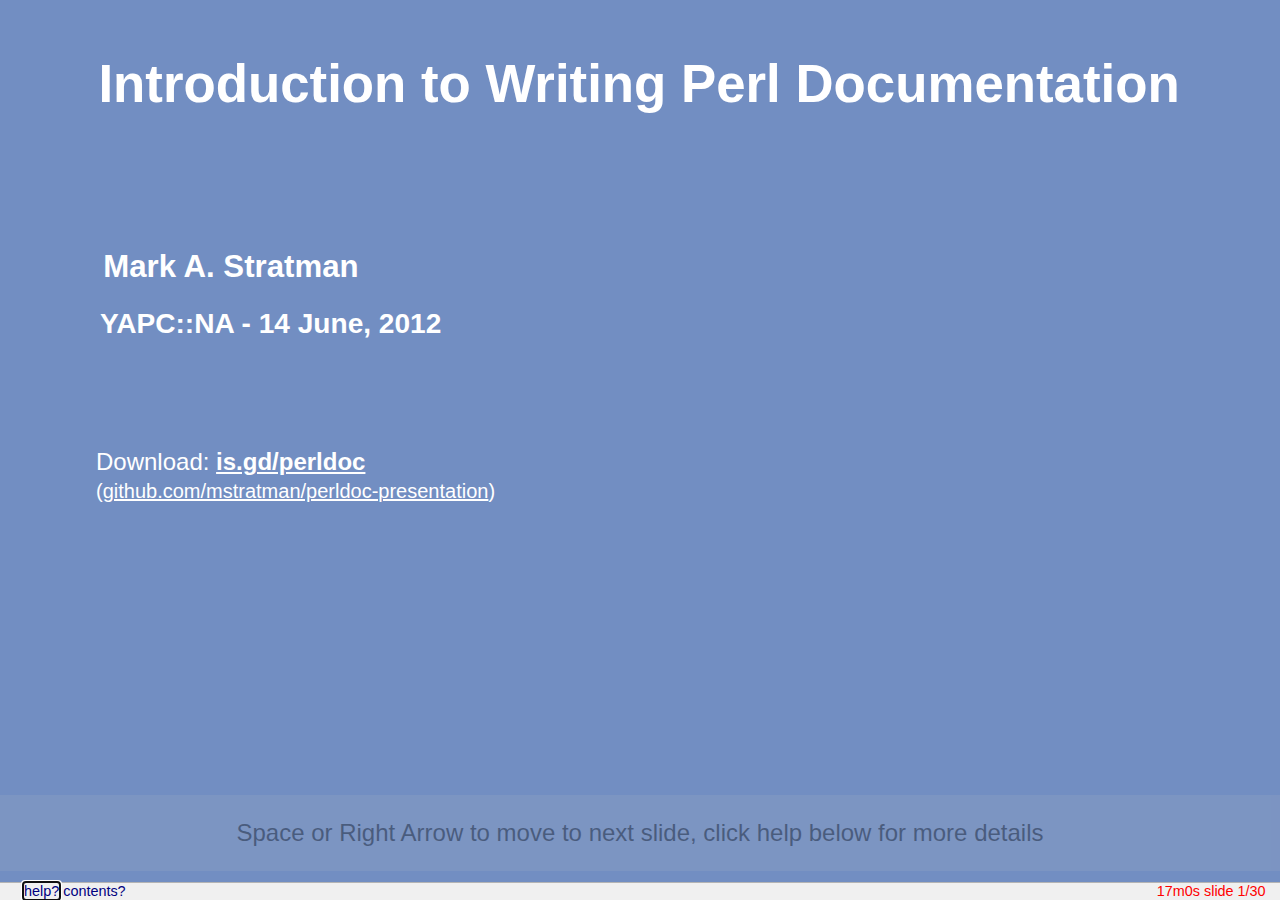
<file: index.html>
<?xml version="1.0" encoding="utf-8"?>
<!DOCTYPE html PUBLIC "-//W3C//DTD XHTML 1.0 Transitional//EN"
    "http://www.w3.org/TR/xhtml1/DTD/xhtml1-transitional.dtd">

<html xmlns="http://www.w3.org/1999/xhtml" xml:lang="en" lang="en-US">
<head>
  <meta name="generator" content="HTML Tidy for Linux (vers 25 March 2009), see www.w3.org" />
  <title>Introduction to Writing Perl Documentation</title>
  <meta http-equiv="Content-Type" content="text/html; charset=utf-8" />
  <meta name="duration" content="17" />
  <meta name="font-size-adjustment" content="-1" />
  <link rel="stylesheet" href="styles/slidy.css" type="text/css" />
  <link rel="stylesheet" href="styles/w3c-blue.css" type="text/css" />
  <link rel="stylesheet" href="styles/perldoc.css" type="text/css" />
  <script src="scripts/slidy.js" charset="utf-8" type="text/javascript"></script>
	<script type="text/javascript">
		function externalLinks() {
			if (!document.getElementsByTagName) return;
			var anchors = document.getElementsByTagName("a");
			for (var i=anchors.length-1; i>=0; i--) {
				var anchor = anchors[i];
				if (anchor.href && 
					(anchor.href.substr(0,7) == "http://" || anchor.href.substr(0,8) == "https://"))
				{
					anchor.target = "_blank";
				}
			}
		}
		var old_onload = window.onload;
		window.onload = function() {
			if (typeof(old_onload) == "function") { old_onload(); }
			externalLinks();
		};
	</script>
</head>

<body>

<div class="background"><img alt="" id="head-icon" src="graphics/icon-blue.png" name="head-icon" /></div>

<div class="background slanty"><img src="graphics/w3c-logo-slanted.jpg" alt="slanted W3C logo" /></div>

<div class="slide cover title">
  <!-- hidden style graphics to ensure they are saved with other content -->
  <img class="hidden" src="graphics/bullet.png" alt="" />
  <img class="hidden" src="graphics/fold.gif" alt="" />
  <img class="hidden" src="graphics/unfold.gif" alt="" />
  <img class="hidden" src="graphics/fold-dim.gif" alt="" />
  <img class="hidden" src="graphics/nofold-dim.gif" alt="" />
  <img class="hidden" src="graphics/unfold-dim.gif" alt="" />
  <img class="hidden" src="graphics/bullet-fold.gif" alt="" />
  <img class="hidden" src="graphics/bullet-unfold.gif" alt="" />
  <img class="hidden" src="graphics/bullet-fold-dim.gif" alt="" />
  <img class="hidden" src="graphics/bullet-nofold-dim.gif" alt="" />
  <img class="hidden" src="graphics/bullet-unfold-dim.gif" alt="" />
  <br clear="all" />

  <h1>Introduction to Writing Perl Documentation</h1>
  <h2>Mark A. Stratman</h2>
  <h3>YAPC::NA - 14 June, 2012</h3>
  <br />
  <br />
	<p>
		Download:
		<a class="download" href="http://is.gd/perldoc">is.gd/perldoc</a>
		<br />
		<small>(<a href="https://github.com/mstratman/perldoc-presentation">github.com/mstratman/perldoc-presentation</a>)</small>
	</p>
</div>

<div class="slide">
	<h1>Introduction<span class="sub"> - Types of Documents</span></h1>
	<h3>Perl documents come in various flavors</h3>
	<ul class="larger">
		<li>API docs</li>
		<li>man pages</li>
		<li>Tutorials</li>
		<li>Manuals</li>
		<li>Cookbooks</li>
	</ul>
</div>
<div class="handout">
	<p>
		The core perldocs also have other types of documents, such as FAQs. 
		However, our focus in this presentation is on documents you are likely to write at $work, or for code you post on CPAN.
	</p>
</div>


<div class="slide">
	<h1>Introduction<span class="sub"> - POD</span></h1>
	<h3>Perl documents are written with POD</h3>
	<ul class="larger">
		<li>POD is <em>Plain Old Documentation</em></li>
		<li>POD is a markup language</li>
		<li>POD is simple</li>
		<li>POD is plain text</li>
	</ul>
</div>

<div class="slide">
	<h1>POD</h1>
	<p class="center section_intro">POD - Plain Old Documentation</p>
</div>

<div class="slide">
	<h1>POD<span class="sub"> - Simple Example</span></h1>
	<h3>Simple example</h3>

	<div style="position:relative">
		<div style="float:left">
<pre>=head1 Introduction

POD is too easy.

=head2 Sub-heading

    # Indented paragraphs render as code.
    my $code = "indented";

Formatting codes make it easy to write B&lt;bold&gt;,
I&lt;italic&gt;, C&lt;code snippets&gt;, etc.

Put a blank line between paragraphs, and before
each command.</pre>
		</div>
		<div class="incremental dont_print" style="position:absolute;top:0;right:0;">
			<img class="bordered" src="images/sample1.png" alt="[rendering of the POD]" />
		</div>
		<div style="clear:both"></div>
	</div>
</div>
<div class="handout">
	<p>Commands paragraphs start with <code>=</code> (e.g. <code>=head1</code>)</p>
	<p>Verbatim paragraphs, typically blocks of code, are indented with whitespace.</p>
	<p>Ordinary paragraphs are, as you can guess, ordinary blocks of text.</p>
</div>


<div class="slide">
	<h1>POD<span class="sub"> - Standalone or Embedded</span></h1>
	<h3>Where?</h3>
	<p>
		Write stand-alone <code>.pod</code> files,
		or mix POD with code:
	</p>
<pre>greet<span style='color:#806030;'>(</span><span style='color:#e60000;'>"World"</span><span style='color:#806030;'>)</span>;
<span style='color:#646478; '># To switch from code to POD, begin with a POD command</span>

=item greet $name

This function prints a greeting addressed to C&lt;$name&gt;.

=cut

<span style='color:#646478; '># End your POD with =cut to go back to code</span>
<span style='color:#400000; font-weight:bold; '>sub </span>greet <span style='color:#806030; '>{</span> say <span style='color:#e60000; '>"Hello, "</span><span style='color:#806030; '>,</span> <span style='color:#400000; font-weight:bold; '>shift</span> <span style='color:#806030; '>}</span></pre>
<div class="handout">
    API documents typically have embedded POD. Tutorials or other types of
    manuals are more commonly standalone .pod files.
</div>
</div>


<div class="slide">
	<h1>POD<span class="sub"> - is EASY!</span></h1>
	<h3>Learning POD</h3>
	<p>
		You can <a href="http://juerd.nl/site.plp/perlpodtut">learn the basics of POD in 5 minutes</a>
	</p>

	<p>And get the rest of the POD syntax details in <code>perldoc&nbsp;perlpod</code></p>
	<div style="float:right">
		<a href="http://perldoc.perl.org/perlpod.html"><img class="bordered" src="images/perldoc_perlpod.png" alt="Look at 'perldoc perlpod' for details" /></a>
	</div>
	<div style="clear:both"></div>
</div>
<div class="handout">
	<p>
		<code>perldoc</code> is a command-line utility for viewing
		POD documentation - but there are plenty of other ways to 
		render documents. 
		More on this later.
	</p>
	<p>For the really adventurous: <code>perldoc perlpodspec</code></p>
	<p>Links from slide:</p>
	<ul>
		<li>Learn POD in 5 minutes:	<a href="http://juerd.nl/site.plp/perlpodtut">http://juerd.nl/site.plp/perlpodtut</a></li>
	</ul>
</div>

<div class="slide">
	<h1>Conventions</h1>
	<p class="section_intro center">What's expected in Perl documentation</p>
</div>

<div class="slide">
	<h1>Conventions<span class="sub"> - Use a Starting Template</span></h1>
	<h3>Use a starting template</h3>
	<div style="position:relative">
		<ul class="larger">
			<li>
				<a href="http://metacpan.org/module/Module::Starter">Module::Starter</a>
				<ul>
					<li><code>module-starter --Module=Your::Module --author="Your Name" --email=example@example.com</code></li>
				</ul>
			</li>
			<li>
				<a href="http://metacpan.org/module/Module::Setup">Module::Setup</a>
				<ul>
					<li><code>module-setup Your::Module</code></li>
				</ul>
			</li>
		</ul>

		<div class="incremental dont_print" style="position:absolute;top:0;right:0;">
			<img class="bordered" src="images/your_module_pm.png" alt="[screenshot of Your::Module auto-generated code]" />
		</div>
		<div style="clear:both"></div>
	</div>
</div>
<div class="handout">
	<p>Links from slide:</p>
	<ul>
		<li>Module::Starter - <a href="http://metacpan.org/module/Module::Starter">http://metacpan.org/module/Module::Starter</a></li>
		<li>Module::Setup - <a href="http://metacpan.org/module/Module::Setup">http://metacpan.org/module/Module::Setup</a></li>
		<li>h2xs - You may see or come across this at some point, especially if you're reading older material.  I recommend using Module::Starter or Module::Setup instead, though.</li>
	</ul>
	<p>Side-note: <a href="http://metacpan.org/module/Module::Starter::PBP">Module::Starter::PBP</a> is a Module::Starter plugin that makes it simpler to follow the Damian Conway's guidelines in the "Perl Best Practices" book.</p>
</div>


<div class="slide">
	<h1>Conventions<span class="sub"> - Common Sections</span></h1>
	<h3>Common / recommended sections</h3>
	
	<ul style="float:left" class="smaller">
		<li><strong>NAME</strong></li>
		<li>VERSION</li>
		<li><strong>SYNOPSIS</strong></li>
		<li><strong>DESCRIPTION</strong></li>
		<li>EXPORT</li>
		<li><strong>METHODS</strong> (for OO)</li>
		<li><strong>SUBROUTINES</strong> (for functional)</li>
		<li>INTERFACE</li>
		<li>ATTRIBUTES (for OO)</li>
		<li>DIAGNOSTICS</li>
	</ul>
	<ul style="float:left" class="smaller">
		<li>CONFIGURATION AND ENVIRONMENT</li>
		<li>DEPENDENCIES</li>
		<li>INCOMPATIBILITIES</li>
		<li>BUGS / CAVEATS / BUGS AND LIMITATIONS</li>
		<li><strong>AUTHOR(S)</strong></li>
		<li><strong>CONTRIBUTORS/ACKNOWLEDGEMENTS/CREDITS</strong></li>
		<li><strong>SEE ALSO</strong></li>
		<li><strong>LICENSE AND COPYRIGHT</strong></li>
		<li>DISCLAIMER OF WARRANTY</li>
	</ul>
	<div style="clear:both"></div>
	<p>
		* Note: This is primarily for API documentation
	</p>
</div>
<div class="handout">
	<p>
		These headings are most applicable to API documentation.
		Tutorials, Manuals, Cookbooks and other types of documents might
		have entirely custom headings, and that is perfectly acceptable.
	</p>
	<p>
		This list might seem a little overwhelming, but chances are you 
		won't need or want all of these sections.  The ones in bold
		are a good starting point.
	</p>
	<p>
		When in doubt, simply look at some example modules on CPAN to
		see how other people structure their documents.
	</p>
</div>

<div class="slide">
	<h1>Conventions<span class="sub"> - =head1 NAME</span></h1>
	<h3>=head1 NAME</h3>
	<pre>=head1 NAME

Your::Module - Very short description</pre>
</div>
<div class="handout">
	<p>The paragraph following a NAME heading should be: the name of your module, a dash, then a short description.</p>
</div>


<div class="slide">
	<h1>Conventions<span class="sub"> - =head1 SYNOPSIS</span></h1>
	<h3>=head1 SYNOPSIS</h3>

	<p class="incremental">Assume this is the only thing people will read!</p>
	<p class="incremental">Simple. Usable. Covers 80-100% of your API.</p>
	<pre class="incremental">=head1 SYNOPSIS

    use Config::Any;

    my $cfg = Config::Any-&gt;load_stems({stems =&gt; \@filepath_stems, ... });
    # or
    my $cfg = Config::Any-&gt;load_files({files =&gt; \@filepaths, ... });

    for (@$cfg) {
        my ($filename, $config) = %$_;
        $class-&gt;config($config);
        warn "loaded config from file: $filename";
    }</pre>
</div>
<div class="handout">
	<p>
		The synopsis should be a simple (not burdened with any unrelated
		or busines" logic) piece of code that demonstrates as much of
		your API as possible.
	</p>
	<p>
		In my opinion, the SYNOPSIS section is the most important
		part of any API documentation. It is often the deciding factor
		when people evaluate modules for a solution to a problem.
	</p>
	<p>
		Strive to make the synopsis something
		users can copy and paste into their application to
		solve their problem with minimal changes.
	</p>
	<p>How to handle a big API? See the DateTime module for a good example.  Even bigger? Then you should probably refactor your code first.</p>
</div>

<div class="slide">
	<h1>Conventions<span class="sub"> - =head1 DESCRIPTION</span></h1>
	<h3>=head1 DESCRIPTION</h3>
	<p>Make this section as long as it needs to be.</p>
	<ul class="larger">
		<li>What problems does this code solve?</li>
		<li>Rationale for creating it</li>
		<li>How does it differ from existing solutions?</li>
		<li>Necessary background knowledge</li>
	</ul>
</div>

<div class="slide">
	<h1>Conventions<span class="sub"> - =head1 SEE ALSO</span></h1>
	<h3>=head1 SEE ALSO</h3>
	<pre>
=head1 SEE ALSO

L&lt;Related::Module&gt;, L&lt;http://related.site&gt;, L&lt;perlpod&gt;
	</pre>
</div>
<div class="handout">
	<p>Use the SEE ALSO section to link to related modules, documents, web pages, or other related information.</p>
	<p>
		Note: <code>L&lt; ... &gt;</code> is the formatting code for a link. In this
		case, we're linking to the docs of the Other::Module
	</p>
</div>

<div class="slide">
	<h1>Conventions<span class="sub"> - When in doubt</span></h1>
	<h3>When in doubt...</h3>
	<p>Look at other documentation on CPAN</p>
	<p>Follow your instinct</p>
</div>

<div class="slide">
	<h1>Common Types of Documents<span class="sub"> - API</span></h1>
	<h3>API</h3>
	<div style="float:left">
		<ul class="incremental larger">
			<li>Most common</li>
			<li>Usually necessary</li>
			<li>But not always sufficient</li>
		</ul>
	</div>
	<div style="float:left">
		<img class="bordered" src="images/toc-api.png" alt="[rendering of an API doc]" />
	</div>
	<div style="clear:both"></div>
</div>

<div class="slide">
	<h1>Common Types of Documents</h1>
	<p class="section_intro center">One document isn't always enough</p>
</div>

<div class="slide">
	<h1>Common Types of Documents<span class="sub"> - Tutorial</span></h1>
	<h3>Tutorial</h3>
	<div style="float:left">
		<ul>
			<li>
				<code>Your::Module::Tutorial</code>
				<br />
				or <code>Your::Module::Manual::Tutorial</code>
			</li>
			<li><em>Underused!</em></li>
		</ul>
	</div>
	<div style="float:left">
		<img class="bordered" src="images/toc-tutorial.png" alt="[rendering of a tutorial table of contents]" />
	</div>
	<div style="clear:both"></div>
</div>
<div class="handout">
	<p>
		Tutorials simply walk the reader through the use of your code
		step-by-step.
	</p>
	<p>
		Often it will start with a simple stand-alone example, then continually
		build upon it.
	</p>
	<p>
		They do not need to cover every aspect of your module though.
	</p>
	<p>Seriously, don't be afraid to write a tutorial.</p>
	<p>Your module/framework/etc doesn't need to be exceptionally complex to warrant a tutorial.</p>
</div>


<div class="slide">
	<h1>Common Types of Documents<span class="sub"> - Cookbook</span></h1>
	<h3>Cookbook</h3>
	<div style="float:left">
		<ul>
			<li>
				<code>Your::Module::Cookbook</code>
				<br />
				or <code>Your::Module::Manual::Cookbook</code>
			</li>
			<li>
				Most useful with complex
				<br />
				modules or frameworks.
			</li>
		</ul>
	</div>
	<div style="float:left">
		<img class="bordered" src="images/toc-cookbook.png" alt="[rendering of a cookbook]" />
	</div>
	<div style="clear:both"></div>
</div>
<div class="handout">
	<p>
		Cookbooks provide usable (copy-paste'able) solutions to a list of
		problems.
	</p>
</div>


<div class="slide">
	<h1>Common Types of Documents<span class="sub"> - Manual</span></h1>
	<h3>Manual</h3>
	<ul>
		<li>Starting point for readers</li>
		<li>Can...
			<ul>
				<li>List the API docs/tutorial pages/cookbooks/FAQs/etc</li>
				<li>Or better yet - tie them together</li>
				<li>Fill in any gaps left by your other documents</li>
				<li>Whatever you need it to be...</li>
			</ul>
            <ul>
                <li>
                    <code>Your::Module::Manual</code>
                    <ul>
                        <li><code>Your::Module::Manual::Tutorial</code></li>
                        <li><code>Your::Module::Manual::Cookbook</code></li>
                        <li><code>Your::Module::Manual::FAQ</code></li>
                        <li><code>Your::Module::Manual::Whatever</code></li>
                    </ul>
                </li>
            </ul>
		</li>
	</ul>
</div>
<div class="handout">
	<p>Make the manual whatever you need it to be.</p>
	<p>Here are some examples:</p>
	<ul>
		<li><a href="http://metacpan.org/module/Moose::Manual">Moose::Manual</a></li>
		<li><a href="http://metacpan.org/module/Catalyst::Manual">Catalyst::Manual</a></li>
		<li><a href="http://metacpan.org/module/HTML::FormHandler::Manual">HTML::FormHandler::Manual</a></li>
		<li><a href="http://metacpan.org/module/YAML::Manual">YAML::Manual</a></li>
	</ul>
</div>

<div class="slide">
	<h1>Rendering</h1>
	<p class="section_intro center">Turning POD into another format</p>
</div>

<div class="slide">
	<h1>Rendering<span class="sub"> - Many Formats</span></h1>
	<h3>Many Formats</h3>
	<ul>
		<li>
			<strong><a href="http://metacpan.org/release/Pod-Simple">Pod-Simple</a></strong>
			- actively developed, with several output options:
			<ul>
				<li><a href="http://metacpan.org/module/Pod::Simple::XHTML">Pod::Simple::XHTML</a></li>
				<li><a href="http://metacpan.org/module/Pod::Simple::HTMLBatch">Pod::Simple::HTMLBatch</a></li>
				<li><a href="http://metacpan.org/module/Pod::Simple::HTML">Pod::Simple::HTML</a></li>
				<li><a href="http://metacpan.org/module/Pod::Simple::Text">Pod::Simple::Text</a></li>
				<li><a href="http://metacpan.org/module/Pod::Simple::XMLOutStream">Pod::Simple::XMLOutStream</a></li>
				<li><a href="http://metacpan.org/module/Pod::Simple::RTF">Pod::Simple::RTF</a></li>
			</ul>
		</li>
		<li><a href="http://metacpan.org/release/pod2pdf">pod2pdf</a></li>
		<li><a href="http://metacpan.org/module/pod2latex">pod2latex</a></li>
		<li><a href="http://metacpan.org/release/podlators">pod2text</a></li>
		<li><a href="http://metacpan.org/release/podlators">pod2man</a></li>
		<li><a href="http://metacpan.org/module/pod2html">pod2html</a></li>
	</ul>
</div>
<div class="handout">
	<p>There is even a module (Pod::S5) for converting POD to a slideshow which, perhaps disappointingly, was not used for this presentation.</p>
	<p>Links from slide:</p>
	<ul>
		<li>Pod-Simple: <a href="http://metacpan.org/release/Pod-Simple">http://metacpan.org/release/Pod-Simple</a></li>
		<li>pod2pdf: <a href="http://metacpan.org/release/pod2pdf">http://metacpan.org/release/pod2pdf</a></li>
		<li>pod2latex: <a href="http://metacpan.org/module/pod2latex">http://metacpan.org/module/pod2latex</a></li>
		<li>pod2text and pod2man: <a href="http://metacpan.org/release/podlators">http://metacpan.org/release/podlators</a></li>
		<li>pod2html: <a href="http://metacpan.org/module/pod2html">http://metacpan.org/module/pod2html</a></li>
	</ul>
</div>

<div class="slide">
	<h1>Rendering<span class="sub"> - Conditional Formatting</span></h1>
	<h3>Conditional Formatting</h3>
	<pre>
=begin html

&lt;img src="http://www.jakehird.com/wp-content/uploads/2011/04/lolcat-server.jpg" /&gt;

=end html

=begin text

  /\_/\
 ( o.o ) im in ur serverz making thingz better!!!
  &gt; ^ &lt;

=end text</pre>
</div>
<div class="handout">
	<p>
		A more realistic example of this could be a diagram, with
		a link to a rendered image for HTML, and an ascii diagram
		for other formats.
	</p>
</div>


<div class="slide">
	<h1>Rendering<span class="sub"> - Conditional Formatting (pt 2)</span></h1>
	<h3>Conditional Formatting</h3>
	<div style="float:left">
		<strong>perldoc</strong>
		<br />
		<img class="bordered" src="images/qrcode_perldoc.png" alt="[screenshot of HTML::Barcode::QRCode rendered with perldoc]" />
	</div>
	<div style="float:left">
		<strong>html</strong>
		<br />
		<img class="bordered" src="images/qrcode_html.png" alt="[screenshot of HTML::Barcode::QRCode rendered with perldoc]" />
	</div>
	<div style="clear:both"></div>
</div>
<div class="handout">
	<p>
		You don't necessarily have to provide alternatives for every 
		type of rendering.

		This is an example of a non-vital piece of information rendered
		in HTML, but completely omitted from the other formats.
	</p>
</div>


<div class="slide">
	<h1>Encouraging Contributions</h1>
	<p class="section_intro center">Getting others involved</p>
</div>

<div class="slide">
	<h1>Encouraging Contributions<span class="sub"> - Why?</span></h1>
	<h3>Why?</h3>
	<p>
		Author is expert 
		<br />
		&#x2234;
		Author is ideal documenter
	</p>
	<p class="incremental largester">
		Wrong!
	</p>
</div>
<div class="handout">
	<p>
		Now, this isn't to say that the author of some code is NOT the
		ideal person to write the documentation.
		But rather, they are not <em>necessarily</em> the ideal person.
	</p>
	<p>
		If you'd like to try a social experiment to see this falacy in action,
		approach a big name publisher with an idea for a book.
		See if their first concern is for the merit of your idea and your
		writing quality - or the weight of your name ("authority") on
		the subject.
	</p>
</div>

<div class="slide">
	<h1>Encouraging Contributions<span class="sub"> - Why? (pt 2)</span></h1>
	<h3>Why?</h3>

	<ol class="outline">
		<li>
			Author may not necessarily the best person to document
			<ul>
				<li>Too "close" to the code - leaves gaps in explanations without realizing. Unconsciously fills in blanks the reader won't</li>
				<li>Has different background/experiences</li>
				<li>Bad writer</li>
			</ul>
		</li>
		<li>
			Others can accommodate different...
			<ul>
				<li>learning styles</li>
				<li>mental models</li>
				<li>analogies</li>
				<li>background/experiences</li>
				<li>uses for the code</li>
			</ul>
		</li>
	</ol>
</div>
<div class="handout">
	<p><a href="http://www.shadowcat.co.uk/blog/matt-s-trout/love-your-idiots/">http://www.shadowcat.co.uk/blog/matt-s-trout/love-your-idiots/</a> - This blog post might sound a little harsh at first glance, but there are some shining nuggets of wisdom in here.</p>
</div>

<div class="slide">
	<h1>As a module user:</h1>
	<p>If docs are confusing</p>
	<p class="largest">Fix them!</p>
    <p>Don't be intimidated. You don't have to be an "expert". Submit a patch.</p>
</div>

<div class="slide">
	<h1>As a module author:</h1>
    <h3>Encourage Contributions</h3>
	<p class="largest">Make it easy!</p>
	<p>e.g. github</p>
</div>


<div class="slide">
	<h1>The End</h1>
    <h3 class="center">Questions?</h3>

    <hr />

    <h3>Resources</h3>
    <p>
        Download this:
        <a class="download" href="http://is.gd/perldoc">is.gd/perldoc</a>
        <small>(<a href="https://github.com/mstratman/perldoc-presentation">github.com/mstratman/perldoc-presentation</a>)</small>
        or via YAPC::NA schedule
    </p>

	<ul>
		<li>
			<code>perldoc perlpod</code> or
			<a href="http://perldoc.perl.org/perlpod.html">http://perldoc.perl.org/perlpod.html</a>
		</li>
		<li>
			For the really adventurous: <code>perldoc perlpodspec</code> or
			<a href="http://perldoc.perl.org/perlpodspec.html">http://perldoc.perl.org/perlpodspec.html</a>
		</li>
		<li>Learn POD in 5 minutes:	<a href="http://juerd.nl/site.plp/perlpodtut">http://juerd.nl/site.plp/perlpodtut</a></li>
	</ul>
</div>


</body>
</html>
</file>
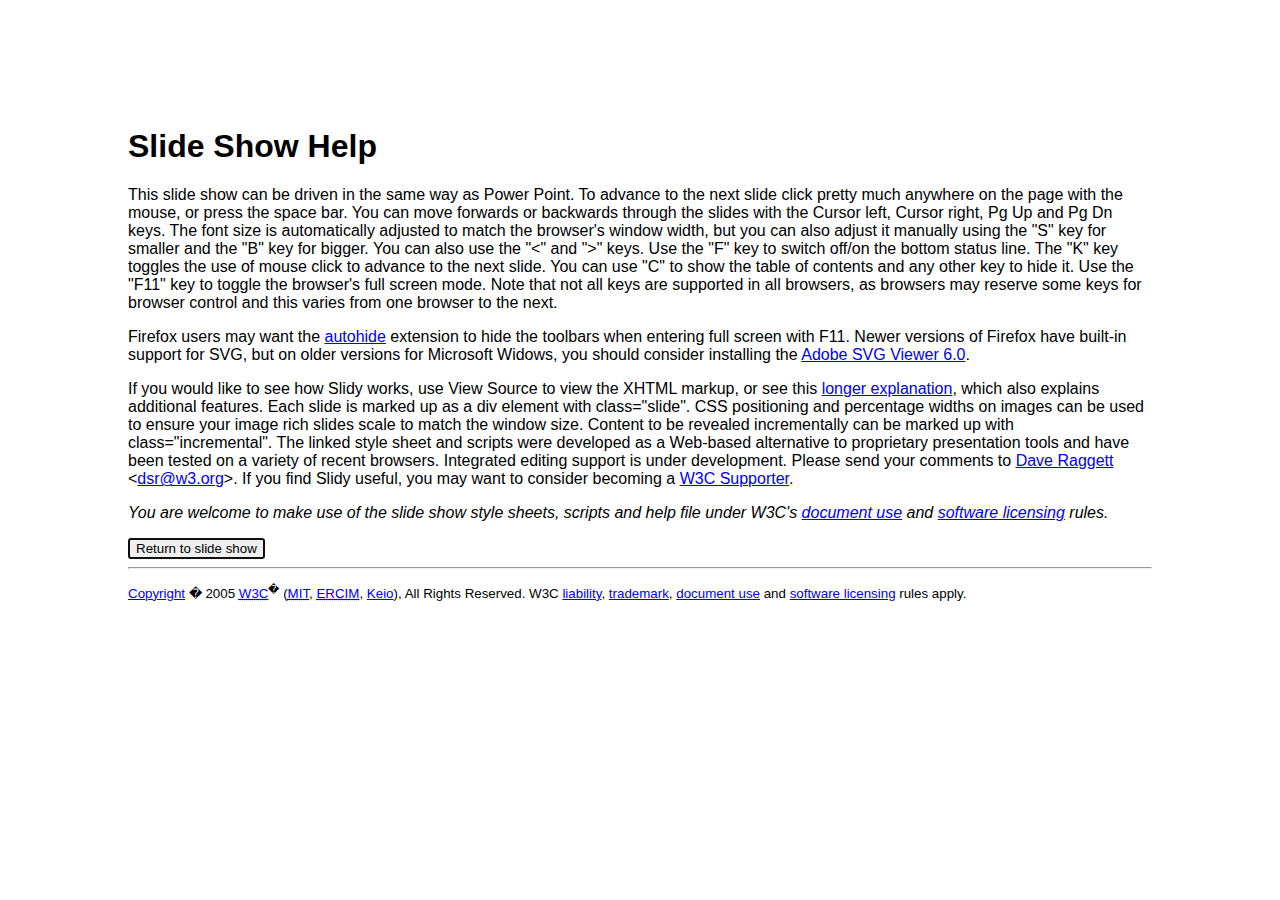
<file: help/help.html>
<!DOCTYPE HTML PUBLIC "-//W3C//DTD HTML 4.01 Transitional//EN">
<html xmlns="http://www.w3.org/1999/xhtml" xml:lang="en" lang="en"><head>
  
  <title>Slide Show Help</title><style type="text/css">
     body {
        font-family: sans-serif;
        margin: 10%;
     }
     .copyright { font-size: smaller }
  </style>
  <script type="text/javascript">
    window.onload = load;
    function load()
    {
      var back = document.getElementById("back");
      back.focus();
    }
  </script>
</head>
<body>
<h1>Slide Show Help</h1>

<p>This slide show can be driven in the same way as Power Point. 
To advance to the next slide click pretty much anywhere on the 
page with the mouse, or press the space bar. You can move forwards 
or backwards through the slides with the Cursor left, Cursor 
right, Pg Up and Pg Dn keys. The font size is automatically 
adjusted to match the browser's window width, but you can also 
adjust it manually using the "S" key for smaller and the "B" key 
for bigger. You can also use the "&lt;" and "&gt;" keys. Use the 
"F" key to switch off/on the bottom status line. The "K" key 
toggles the use of mouse click to advance to the next slide. You 
can use "C" to show the table of contents and any other key to 
hide it. Use the "F11" key to toggle the browser's full screen 
mode. Note that not all keys are supported in all browsers, as 
browsers may reserve some keys for browser control and this varies 
from one browser to the next.</p> 

<p>Firefox users may want the <a
href="http://www.krickelkrackel.de/autohide/">autohide</a>
extension to hide the toolbars when entering full screen with F11.
Newer versions of Firefox have built-in support for SVG, but on older
versions for Microsoft Widows, you should consider installing the <a
href="http://plugindoc.mozdev.org/windows.html">Adobe SVG Viewer
6.0</a>.</p>

<p>If you would like to see how Slidy works, use View Source to view
the XHTML markup, or see this <a
href="http://www.w3.org/Talks/Tools/Slidy/">longer explanation</a>,
which also explains additional features. Each slide is marked up as
a div element with class="slide". CSS positioning and percentage
widths on images can be used to ensure your image rich slides scale
to match the window size. Content to be revealed incrementally can
be marked up with class="incremental". The linked style sheet and
scripts were developed as a Web-based alternative to proprietary
presentation tools and have been tested on a variety of recent
browsers. Integrated editing support is under development. Please
send your comments to <a href="http://www.w3.org/People/Raggett/">Dave
Raggett</a> &lt;<a href="mailto:dsr@w3.org">dsr@w3.org</a>&gt;.
If you find Slidy useful, you may want to consider becoming a
<a href="http://www.w3.org/Consortium/sup">W3C Supporter</a>.</p>

<p><em>You are welcome to make use of the slide show style sheets,
scripts and help file under W3C's <a href="http://www.w3.org/Consortium/Legal/copyright-documents">document use</a>
and <a href="http://www.w3.org/Consortium/Legal/copyright-software">software
licensing</a> rules.</em></p>

<button id="back" onclick="history.go(-1)">Return to slide show</button>

<hr>

<p class="copyright"><a rel="Copyright" href="http://www.w3.org/Consortium/Legal/ipr-notice#Copyright">Copyright</a> � 2005
<a href="/" shape="rect"><acronym title="World Wide Web Consortium">W3C</acronym></a><sup>�</sup> (<a href="http://www.csail.mit.edu/"><acronym title="Massachusetts Institute of Technology">MIT</acronym></a>,
<a href="http://www.ercim.org/"><acronym title="European Research Consortium for Informatics and Mathematics">ERCIM</acronym></a>,
<a href="http://www.keio.ac.jp/">Keio</a>), All Rights Reserved. W3C
<a href="http://www.w3.org/Consortium/Legal/ipr-notice#Legal_Disclaimer">liability</a>,
<a href="http://www.w3.org/Consortium/Legal/ipr-notice#W3C_Trademarks">trademark</a>,
<a rel="Copyright" href="http://www.w3.org/Consortium/Legal/copyright-documents">document use</a> and <a rel="Copyright" href="http://www.w3.org/Consortium/Legal/copyright-software">software
licensing</a> rules apply.</p>
</body></html>
</file>
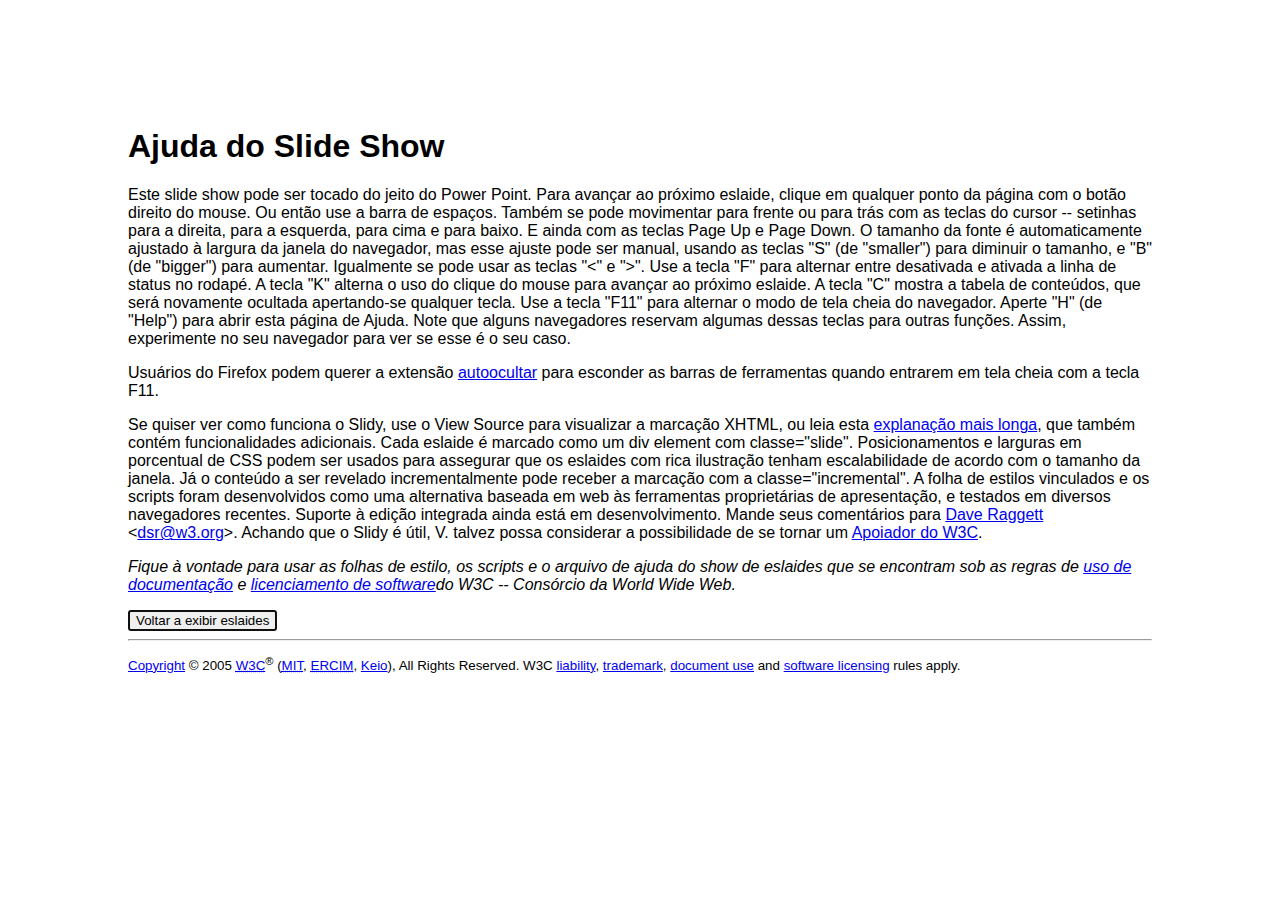
<file: help/help.pt-br.html>
<?xml version="1.0" encoding="utf-8"?>
<!DOCTYPE html PUBLIC "-//W3C//DTD XHTML 1.0 Transitional//EN"
    "http://www.w3.org/TR/xhtml1/DTD/xhtml1-transitional.dtd">
<html xmlns="http://www.w3.org/1999/xhtml" xml:lang="en" lang="en-US">
<head>
  <title>Slide Show Help</title><style type="text/css">
     body {
        font-family: sans-serif;
        margin: 10%;
     }
     .copyright { font-size: smaller }
  </style>
  <script type="text/javascript">
    window.onload = load;
    function load()
    {
      var back = document.getElementById("back");
      back.focus();
    }
  </script>
</head>
<body>
<h1>Ajuda do Slide Show</h1>

<p>Este slide show pode ser tocado do jeito do Power Point.
Para avançar ao próximo eslaide, clique em qualquer ponto
da página com o botão direito do mouse. Ou então use a
barra de espaços. Também se pode movimentar para frente ou
para trás com as teclas do cursor -- setinhas para a
direita, para a esquerda, para cima e para baixo. E ainda
com as teclas Page Up e Page Down. O tamanho da fonte é
automaticamente ajustado à largura da janela do navegador,
mas esse ajuste pode ser manual, usando as teclas "S"
(de "smaller") para diminuir o tamanho, e "B" (de "bigger")
para aumentar. Igualmente se pode usar as teclas "&lt;" e
"&gt;". Use
a tecla "F" para alternar entre desativada e ativada a
linha de status no rodapé. A tecla "K" alterna o uso do
clique do mouse para avançar ao próximo eslaide. A tecla
"C" mostra a tabela de conteúdos, que será novamente
ocultada apertando-se qualquer tecla. Use a tecla "F11"
para alternar o modo de tela cheia do navegador. Aperte
"H" (de "Help") para abrir esta página de Ajuda. Note que
alguns navegadores reservam algumas dessas teclas para
outras funções. Assim, experimente no seu navegador para
ver se esse é o seu caso.</p>

<p>Usuários do Firefox podem querer a extensão <a
href="http://extensionroom.mozdev.org/more-info/autohide">autoocultar</a>
para esconder as barras de ferramentas quando entrarem em tela cheia
com a tecla F11.</p>

<p>Se quiser ver como funciona o Slidy, use o View Source para
visualizar a marcação XHTML, ou leia esta <a
href="http://www.w3.org/Talks/Tools/Slidy/">explanação mais longa</a>,
que também contém funcionalidades adicionais. Cada eslaide é
marcado como um div element com 
classe="slide". Posicionamentos e larguras em porcentual de CSS
podem ser usados para assegurar que os eslaides com rica
ilustração tenham escalabilidade de acordo com o tamanho da janela.
Já o conteúdo a ser revelado incrementalmente pode receber a
marcação com a classe="incremental". 
A folha de estilos vinculados e os scripts foram desenvolvidos
como uma alternativa baseada em web às ferramentas proprietárias
de apresentação, e testados em diversos navegadores recentes.
Suporte à edição integrada ainda está em desenvolvimento. Mande
seus comentários para <a href="http://www.w3.org/People/Raggett/">Dave
Raggett</a> &lt;<a href="mailto:dsr@w3.org">dsr@w3.org</a>&gt;.
Achando que o Slidy é útil, V. talvez possa considerar a
possibilidade de se tornar um 
<a href="http://www.w3.org/Consortium/sup">Apoiador do W3C</a>.</p>

<p><em>Fique à vontade para usar as folhas de estilo, os scripts
e o arquivo de ajuda do show de eslaides que se encontram sob as
regras de
<a href="http://www.w3.org/Consortium/Legal/copyright-documents">
uso de documentação</a>
e <a href="http://www.w3.org/Consortium/Legal/copyright-software">
licenciamento de software</a>do W3C -- Consórcio da World Wide
Web.</em></p>

<button id="back" onclick="history.go(-1)">Voltar a exibir eslaides</button>

<hr />

<p class="copyright"><a rel="Copyright" href="http://www.w3.org/Consortium/Legal/ipr-notice#Copyright">Copyright</a> &copy; 2005
<a href="/" shape="rect"><acronym title="World Wide Web Consortium">W3C</acronym></a><sup>&reg;</sup> (<a href="http://www.csail.mit.edu/"><acronym title="Massachusetts Institute of Technology">MIT</acronym></a>,
<a href="http://www.ercim.org/"><acronym title="European Research Consortium for Informatics and Mathematics">ERCIM</acronym></a>,
<a href="http://www.keio.ac.jp/">Keio</a>), All Rights Reserved. W3C
<a href="http://www.w3.org/Consortium/Legal/ipr-notice#Legal_Disclaimer">liability</a>,
<a href="http://www.w3.org/Consortium/Legal/ipr-notice#W3C_Trademarks">trademark</a>,
<a rel="Copyright" href="http://www.w3.org/Consortium/Legal/copyright-documents">document use</a> and <a rel="Copyright" href="http://www.w3.org/Consortium/Legal/copyright-software">software
licensing</a> rules apply.</p>
</body>
</html>
</file>
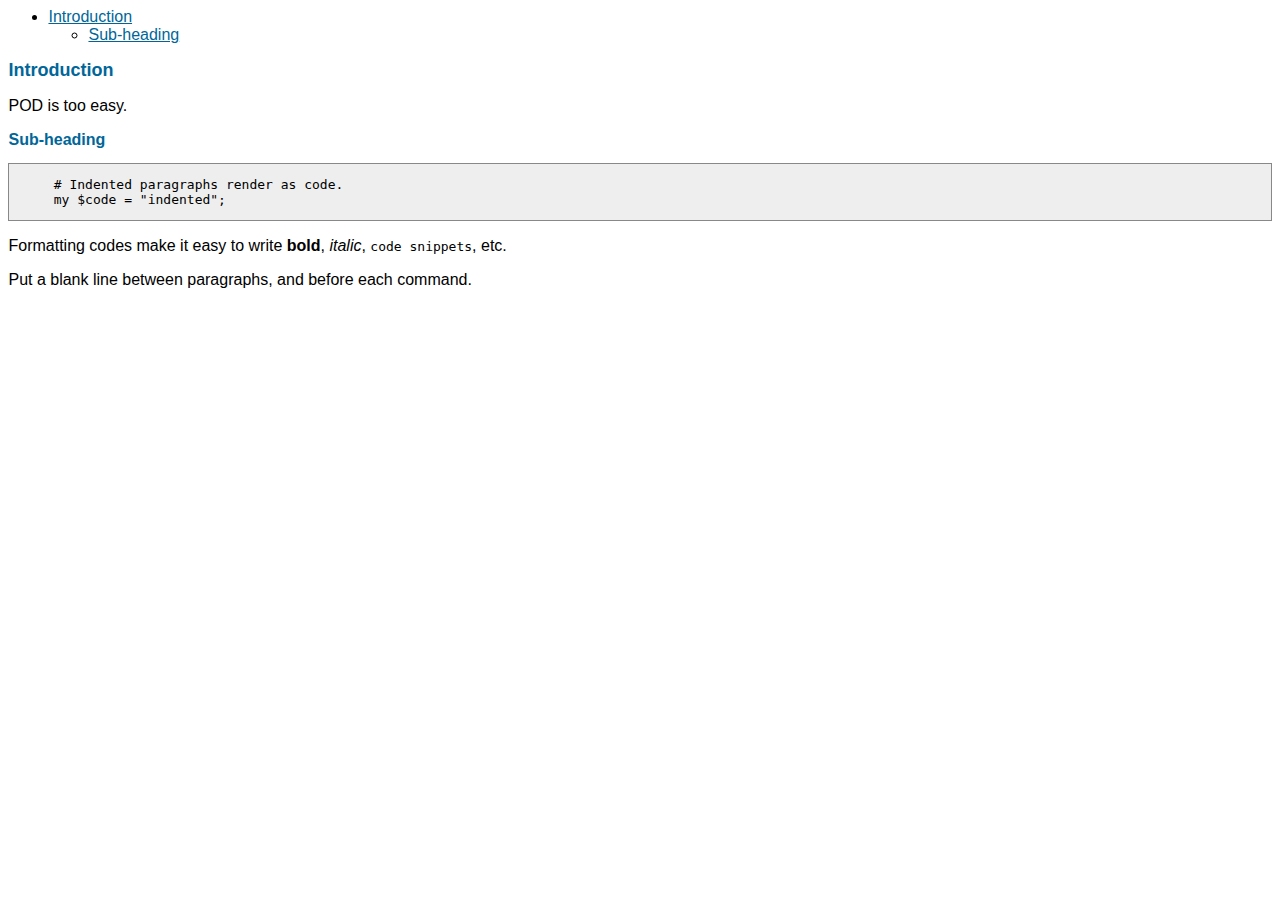
<file: util/sample1/sample.html>
<html>
<head>
<title></title>
<meta http-equiv="Content-Type" content="text/html; charset=ISO-8859-1" />
<link rel='stylesheet' href='../style.css' type='text/css' />
</head>
<body>


<ul id="index">
  <li><a href="#Introduction">Introduction</a>
    <ul>
      <li><a href="#Sub-heading">Sub-heading</a></li>
    </ul>
  </li>
</ul>

<h1 id="Introduction">Introduction</h1>

<p>POD is too easy.</p>

<h2 id="Sub-heading">Sub-heading</h2>

<pre><code>    # Indented paragraphs render as code.
    my $code = &quot;indented&quot;;</code></pre>

<p>Formatting codes make it easy to write <b>bold</b>, <i>italic</i>, <code>code snippets</code>, etc.</p>

<p>Put a blank line between paragraphs, and before each command.</p>

</body>
</html>
</file>
<file: styles/slidy.css>
/* slidy.css

   Copyright (c) 2005-2010 W3C (MIT, ERCIM, Keio), All Rights Reserved.
   W3C liability, trademark, document use and software licensing
   rules apply, see:

   http://www.w3.org/Consortium/Legal/copyright-documents
   http://www.w3.org/Consortium/Legal/copyright-software
*/
body
{
  margin: 0 0 0 0;
  padding: 0 0 0 0;
  width: 100%;
  height: 100%;
  color: black;
  background-color: white;
  font-family: "Gill Sans MT", "Gill Sans", GillSans, sans-serif;
  font-size: 14pt;
}

div.toolbar {
  position: fixed; z-index: 200;
  top: auto; bottom: 0; left: 0; right: 0;
  height: 1.2em; text-align: right;
  padding-left: 1em;
  padding-right: 1em; 
  font-size: 60%;
  color: red;
  background-color: rgb(240,240,240);
  border-top: solid 1px rgb(180,180,180);
}

div.toolbar span.copyright {
  color: black;
  margin-left: 0.5em;
}

div.initial_prompt {
  position: absolute;
  z-index: 1000;
  bottom: 1.2em;
  width: 100%;
  background-color: rgb(200,200,200);
  opacity: 0.35;
  background-color: rgb(200,200,200, 0.35);
  cursor: pointer;
}

div.initial_prompt p.help {
  text-align: center;
}

div.initial_prompt p.close {
  text-align: right;
  font-style: italic;
}

div.slidy_toc {
  position: absolute;
  z-index: 300;
  width: 60%;
  max-width: 30em;
  height: 30em;
  overflow: auto;
  top: auto;
  right: auto;
  left: 4em;
  bottom: 4em;
  padding: 1em;
  background: rgb(240,240,240);
  border-style: solid;
  border-width: 2px;
  font-size: 60%;
}

div.slidy_toc .toc_heading {
  text-align: center;
  width: 100%;
  margin: 0;
  margin-bottom: 1em;
  border-bottom-style: solid;
  border-bottom-color: rgb(180,180,180);
  border-bottom-width: 1px;
}

div.slide {
  z-index: 20;
  margin: 0 0 0 0;
  padding-top: 0;
  padding-bottom: 0;
  padding-left: 20px;
  padding-right: 20px;
  border-width: 0;
  clear: both;
  top: 0;
  bottom: 0;
  left: 0;
  right: 0;
  line-height: 120%;
  background-color: transparent;
}

div.background {
  display: none;
}

div.handout {
  margin-left: 20px;
  margin-right: 20px;
}

div.slide.titlepage {
  text-align: center;
}

div.slide.titlepage.h1 {
  padding-top: 10%;
}

div.slide h1 {
  padding-left: 0;
  padding-right: 20pt;
  padding-top: 4pt;
  padding-bottom: 4pt;
  margin-top: 0;
  margin-left: 0;
  margin-right: 60pt;
  margin-bottom: 0.5em;
  display: block; 
  font-size: 160%;
  line-height: 1.2em;
  background: transparent;
}

div.toc {
  position: absolute;
  top: auto;
  bottom: 4em;
  left: 4em;
  right: auto;
  width: 60%;
  max-width: 30em;
  height: 30em;
  border: solid thin black;
  padding: 1em;
  background: rgb(240,240,240);
  color: black;
  z-index: 300;
  overflow: auto;
  display: block;
  visibility: visible;
}

div.toc-heading {
  width: 100%;
  border-bottom: solid 1px rgb(180,180,180);
  margin-bottom: 1em;
  text-align: center;
}

pre {
 font-size: 80%;
 font-weight: bold;
 line-height: 120%;
 padding-top: 0.2em;
 padding-bottom: 0.2em;
 padding-left: 1em;
 padding-right: 1em;
 border-style: solid;
 border-left-width: 1em;
 border-top-width: thin;
 border-right-width: thin;
 border-bottom-width: thin;
 border-color: #95ABD0;
 color: #00428C;
 background-color: #E4E5E7;
}

li pre { margin-left: 0; }

blockquote { font-style: italic }

img { background-color: transparent }

p.copyright { font-size: smaller }

.center { text-align: center }
.footnote { font-size: smaller; margin-left: 2em; }

a img { border-width: 0; border-style: none }

a:visited { color: navy }
a:link { color: navy }
a:hover { color: red; text-decoration: underline }
a:active { color: red; text-decoration: underline }

a {text-decoration: none}
.navbar a:link {color: white}
.navbar a:visited {color: yellow}
.navbar a:active {color: red}
.navbar a:hover {color: red}

ul { list-style-type: square; }
ul ul { list-style-type: disc; }
ul ul ul { list-style-type: circle; }
ul ul ul ul { list-style-type: disc; }
li { margin-left: 0.5em; margin-top: 0.5em; }
li li { font-size: 85%; font-style: italic }
li li li { font-size: 85%; font-style: normal }

div dt
{
  margin-left: 0;
  margin-top: 1em;
  margin-bottom: 0.5em;
  font-weight: bold;
}
div dd
{
  margin-left: 2em;
  margin-bottom: 0.5em;
}


p,pre,ul,ol,blockquote,h2,h3,h4,h5,h6,dl,table {
  margin-left: 1em;
  margin-right: 1em;
}

p.subhead { font-weight: bold; margin-top: 2em; }

.smaller { font-size: smaller }
.bigger { font-size: 130% }

td,th { padding: 0.2em }

ul {
  margin: 0.5em 1.5em 0.5em 1.5em;
  padding: 0;
}

ol {
  margin: 0.5em 1.5em 0.5em 1.5em;
  padding: 0;
}

ul { list-style-type: square; }
ul ul { list-style-type: disc; }
ul ul ul { list-style-type: circle; }
ul ul ul ul { list-style-type: disc; }

ul li { 
  list-style: square;
  margin: 0.1em 0em 0.6em 0;
  padding: 0 0 0 0;
  line-height: 140%;
}

ol li { 
  margin: 0.1em 0em 0.6em 1.5em;
  padding: 0 0 0 0px;
  line-height: 140%;
  list-style-type: decimal;
}

li ul li { 
  font-size: 85%; 
  font-style: italic;
  list-style-type: disc;
  background: transparent;
  padding: 0 0 0 0;
}
li li ul li { 
  font-size: 85%; 
  font-style: normal;
  list-style-type: circle;
  background: transparent;
  padding: 0 0 0 0;
}
li li li ul li {
  list-style-type: disc;
  background: transparent;
  padding: 0 0 0 0;
}

li ol li {
  list-style-type: decimal;
}


li li ol li {
  list-style-type: decimal;
}

/*
 setting class="outline on ol or ul makes it behave as an
 ouline list where blocklevel content in li elements is
 hidden by default and can be expanded or collapsed with
 mouse click. Set class="expand" on li to override default
*/

ol.outline li:hover { cursor: pointer }
ol.outline li.nofold:hover { cursor: default }

ul.outline li:hover { cursor: pointer }
ul.outline li.nofold:hover { cursor: default }

ol.outline { list-style:decimal; }
ol.outline ol { list-style-type:lower-alpha }

ol.outline li.nofold {
  padding: 0 0 0 20px;
  background: transparent url(../graphics/nofold-dim.gif) no-repeat 0px 0.5em;
}
ol.outline li.unfolded {
  padding: 0 0 0 20px;
  background: transparent url(../graphics/fold-dim.gif) no-repeat 0px 0.5em;
}
ol.outline li.folded {
  padding: 0 0 0 20px;
  background: transparent url(../graphics/unfold-dim.gif) no-repeat 0px 0.5em;
}
ol.outline li.unfolded:hover {
  padding: 0 0 0 20px;
  background: transparent url(../graphics/fold.gif) no-repeat 0px 0.5em;
}
ol.outline li.folded:hover {
  padding: 0 0 0 20px;
  background: transparent url(../graphics/unfold.gif) no-repeat 0px 0.5em;
}

ul.outline li.nofold {
  padding: 0 0 0 20px;
  background: transparent url(../graphics/nofold-dim.gif) no-repeat 0px 0.5em;
}
ul.outline li.unfolded {
  padding: 0 0 0 20px;
  background: transparent url(../graphics/fold-dim.gif) no-repeat 0px 0.5em;
}
ul.outline li.folded {
  padding: 0 0 0 20px;
  background: transparent url(../graphics/unfold-dim.gif) no-repeat 0px 0.5em;
}
ul.outline li.unfolded:hover {
  padding: 0 0 0 20px;
  background: transparent url(../graphics/fold.gif) no-repeat 0px 0.5em;
}
ul.outline li.folded:hover {
  padding: 0 0 0 20px;
  background: transparent url(../graphics/unfold.gif) no-repeat 0px 0.5em;
}

/* for slides with class "title" in table of contents */
a.titleslide { font-weight: bold; font-style: italic }

/*
 hide images for work around for save as bug
 where browsers fail to save images used by CSS
*/
img.hidden { display: none; visibility: hidden }
div.initial_prompt { display: none; visibility: hidden }

  div.slide {
     visibility: visible;
     position: inherit;
  }
  div.handout {
     border-top-style: solid;
     border-top-width: thin;
     border-top-color: black;
  }

@media screen {
  .hidden { display: none; visibility: visible }

  div.slide.hidden { display: block; visibility: visible }
  div.handout.hidden { display: block; visibility: visible }
  div.background { display: none; visibility: hidden }
  body.single_slide div.initial_prompt { display: block; visibility: visible }
  body.single_slide div.background { display: block; visibility: visible }
  body.single_slide div.background.hidden { display: none; visibility: hidden }
  body.single_slide .invisible { visibility: hidden }
  body.single_slide .hidden { display: none; visibility: hidden }
  body.single_slide div.slide { position: absolute }
  body.single_slide div.handout { display: none; visibility: hidden }
}

@media print {
  .hidden { display: block; visibility: visible }

  div.slide pre { font-size: 60%; padding-left: 0.5em; }
  div.toolbar { display: none; visibility: hidden; }
  div.slidy_toc { display: none; visibility: hidden; }
  div.background { display: none; visibility: hidden; }
  div.slide { page-break-before: always }
  /* :first-child isn't reliable for print media */
  div.slide.first-slide { page-break-before: avoid }
}
</file>
<file: styles/w3c-blue.css>
/* w3c-blue.css

   Copyright (c) 2005-2010 W3C (MIT, ERCIM, Keio), All Rights Reserved.
   W3C liability, trademark, document use and software licensing
   rules apply, see:

   http://www.w3.org/Consortium/Legal/copyright-documents
   http://www.w3.org/Consortium/Legal/copyright-software
*/
body
{
  margin: 0 0 0 0;
  padding: 0 0 0 0;
  width: 100%;
  height: 100%;
  color: black;
  background-color: white;
  font-family: "Gill Sans MT", "Gill Sans", GillSans, sans-serif;
  font-size: 14pt;
}

div.slide.titlepage {
  text-align: center;
}

div.slide.titlepage.h1 {
  padding-top: 40%;
}

div.slide {
  z-index: 20;
  margin: 0 0 0 0;
  padding: 0;
  border-width: 0;
  top: 0;
  bottom: 0;
  left: 0;
  right: 0;
  line-height: 120%;
  background-color: transparent;
}

div.background {
  z-index: 1;
  position: absolute;
  vertical-align: bottom;
  left: 0;
  right: 0;
  top: 0;
  bottom: auto;
  height: 4.1em;
  padding: 0 0 0 0.2em;
  margin: 0 0 0 0;
  border-width: 0;
  background-color: #728ec2;
}

div.background img {
  height: 4em;
}

/* this rule is hidden from IE which doesn't support + selector */
div.slide + div[class].slide { page-break-before: always;}

div.slide h1 {
  padding-left: 3em;
  padding-right: 3em;
  padding-top: 0.1em;
  margin-bottom: 0.8em;
  margin-top: -0.05em;
  margin-left: 0;
  margin-right: 0;
  min-height: 2.3em;
  color: white;
  height: 2.2em;
  font-size: 160%;
  line-height: 1.1em;
}

div.slide h1 a {
  color: white;
  text-decoration: none;
}

div.slide h1 a:link {
  color: white;
  text-decoration: none;
}

div.slide h1 a:visited {
  color: white;
  text-decoration: none;
}

div.slide h1 a:hover {
  color: white;
  text-decoration: underline;
}

div.slide h1 a:active {
  color: red;
  text-decoration: underline;
}

#head-icon {
  margin-top: 0.5em;
  margin-bottom: 0;
  margin-left: 0;
  margin-right: 1em;
  background:  #728ec2;
  border-width: 0;
  height: 3em;
  max-width: 3em;
  z-index: 2;
  float: left;
}

#head-logo {
  margin: 0;
  margin-top: 0.25em;
  padding-top: 0.25em;
  padding-bottom: 0.2em;
  padding-left: 0;
  padding-right: 0;
  height: 3.2em;
  width: 4.8em;
  float: right;
  z-index: 2;
  background: #728ec2;
}

#head-logo-fallback {
  margin: 0;
  padding: 0;
  margin-top: -0.8em;
  width: 4.8em;
  float: right;
  z-index: 2;
}

/* the next two classes support vertical and horizontal centering */
div.vbox {
  float: left;
  height: 40%;
  width: 50%;
  margin-top: -240px;
}
div.hbox {
  width:60%;
  margin-top: 0;
  margin-left:auto;
  margin-right:auto;
  height: 60%;
  border:1px solid silver;
  background:#F0F0F0;
  overflow:auto;
  text-align:left;
  clear:both;
}

/* styling for named background */
div.background.slanty {
  z-index: 2;
  bottom: 0; 
  height: 100%;
  background: transparent;
}

div.background.slanty img { margin-top: 4em; width: 100%; height: 80% }

/* the following makes the pre background translucent */
/* opacity is a CSS3 property but supported by Mozilla family */
/* filter is an IE specific feature that also requires width */
div.slide.slanty pre {
  width: 93%;  /* needed for IE filter to work */
  opacity: .8;
  filter: alpha(opacity=80);
}

img.withBorder {
  border: 2px solid #c60;
  padding: 4px;
}

li pre { margin-left: 0; }

@media print { pre { font-size: 60% } }

blockquote { font-style: italic }

img { background-color: transparent }

p.copyright { font-size: smaller }

.center { text-align: center }
.footnote { font-size: smaller; margin-left: 2em; }

a img { border-width: 0; border-style: none }

a:visited { color: navy }
a:link { color: navy }
a:hover { color: red; text-decoration: underline }
a:active { color: red; text-decoration: underline }

a {text-decoration: none}
.navbar a:link {color: white}
.navbar a:visited {color: yellow}
.navbar a:active {color: red}
.navbar a:hover {color: red}

ul { list-style-type: square; }
ul ul { list-style-type: disc; }
ul ul ul { list-style-type: circle; }
ul ul ul ul { list-style-type: disc; }
li { margin-left: 0.5em; margin-top: 0.5em; }
li li { font-size: 85%; font-style: italic }
li li li { font-size: 85%; font-style: normal }

div dt
{
  margin-left: 0;
  margin-top: 1em;
  margin-bottom: 0.5em;
  font-weight: bold;
}
div dd
{
  margin-left: 2em;
  margin-bottom: 0.5em;
}


p,pre,ul,ol,blockquote,h2,h3,h4,h5,h6,dl,table {
  margin-left: 1em;
  margin-right: 1em;
}

p.subhead { font-weight: bold; margin-top: 2em; }

div.cover p.explanation {
  font-style: italic;
  margin-top: 3em;
}


.smaller { font-size: smaller }

td,th { padding: 0.2em }

ul {
  margin: 0.5em 1.5em 0.5em 1.5em;
  padding: 0;
}

ol {
  margin: 0.5em 1.5em 0.5em 1.5em;
  padding: 0;
}

ul { list-style-type: square; }
ul ul { list-style-type: disc; }
ul ul ul { list-style-type: circle; }
ul ul ul ul { list-style-type: disc; }
li { margin-left: 0.5em; margin-top: 0.5em; }
li li { font-size: 85%; font-style: italic }
li li li { font-size: 85%; font-style: normal }


ul li { 
  list-style: none;
  margin: 0.1em 0em 0.6em 0;
  padding: 0 0 0 40px;
  background: transparent url(../graphics/bullet.png) no-repeat 5px 0.3em;
  line-height: 140%;
}

/* workaround IE's failure to support background on li for print media */
@media print { ul li { list-style: disc; padding-left: 0; background: none; } }

ol li { 
  margin: 0.1em 0em 0.6em 1.5em;
  padding: 0 0 0 0px;
  line-height: 140%;
}

li li { 
  font-size: 85%; 
  font-style: italic;
  list-style-type: disc;
  background: transparent;
  padding: 0 0 0 0;
}
li li li { 
  font-size: 85%; 
  font-style: normal;
  list-style-type: circle;
  background: transparent;
  padding: 0 0 0 0;
}
li li li li {
  list-style-type: disc;
  background: transparent;
  padding: 0 0 0 0;
}

/* rectangular blue bullet + unfold/nofold/fold widget */

/*
 setting class="outline on ol or ul makes it behave as an
 ouline list where blocklevel content in li elements is
 hidden by default and can be expanded or collapsed with
 mouse click. Set class="expand" on li to override default
*/

ol.outline li:hover { cursor: pointer }
ol.outline li.nofold:hover { cursor: default }

ul.outline li:hover { cursor: pointer }
ul.outline li.nofold:hover { cursor: default }

ol.outline { list-style:decimal; }
ol.outline ol { list-style-type:lower-alpha }

ol.outline li.nofold {
  padding: 0 0 0 20px;
  background: transparent url(../graphics/nofold-dim.gif) no-repeat 0px 0.3em;
}
ol.outline li.unfolded {
  padding: 0 0 0 20px;
  background: transparent url(../graphics/fold-dim.gif) no-repeat 0px 0.3em;
}
ol.outline li.folded {
  padding: 0 0 0 20px;
  background: transparent url(../graphics/unfold-dim.gif) no-repeat 0px 0.3em;
}
ol.outline li.unfolded:hover {
  padding: 0 0 0 20px;
  background: transparent url(../graphics/fold.gif) no-repeat 0px 0.3em;
}
ol.outline li.folded:hover {
  padding: 0 0 0 20px;
  background: transparent url(../graphics/unfold.gif) no-repeat 0px 0.3em;
}

ul.outline li.nofold {
  padding: 0 0 0 52px;
  background: transparent url(../graphics/bullet-nofold-dim.gif) no-repeat 5px 0.3em;
}
ul.outline li.unfolded {
  padding: 0 0 0 52px;
  background: transparent url(../graphics/bullet-fold-dim.gif) no-repeat 5px 0.3em;
}
ul.outline li.folded {
  padding: 0 0 0 52px;
  background: transparent url(../graphics/bullet-unfold-dim.gif) no-repeat 5px 0.3em;
}
ul.outline li.unfolded:hover {
  padding: 0 0 0 52px;
  background: transparent url(../graphics/bullet-fold.gif) no-repeat 5px 0.3em;
}
ul.outline li.folded:hover {
  padding: 0 0 0 52px;
  background: transparent url(../graphics/bullet-unfold.gif) no-repeat 5px 0.3em;
}

li ul.outline li.nofold {
  padding: 0 0 0 21px;
  background: transparent url(../graphics/nofold-dim.gif) no-repeat 5px 0.3em;
}
li ul.outline li.unfolded {
  padding: 0 0 0 21px;
  background: transparent url(../graphics/fold-dim.gif) no-repeat 5px 0.3em;
}
li ul.outline li.folded {
  padding: 0 0 0 21px;
  background: transparent url(../graphics/unfold-dim.gif) no-repeat 5px 0.3em;
}
li ul.outline li.unfolded:hover {
  padding: 0 0 0 21px;
  background: transparent url(../graphics/fold.gif) no-repeat 5px 0.3em;
}
li ul.outline li.folded:hover {
  padding: 0 0 0 21px;
  background: transparent url(../graphics/unfold.gif) no-repeat 5px 0.3em;
}

img.withBorder {
  border: 2px solid #c60;
  padding: 4px;
}

div.header {
  position: absolute;
  z-index: 2;
  left: 0;
  right: 0;
  top: 0;
  bottom: auto;
  height: 2.95em;
  width: 100%;
  padding: 0 0 0 0;
  margin: 0 0 0 0;
  border-width: 0;
  border-style: solid;
  background-color: #005A9C;
  border-bottom-width: thick;
  border-bottom-color: #95ABD0;
}

div.footer {
  position: absolute;
  z-index: 80;
  left: 0;
  right: 0;
  top: auto;
  bottom: 0;
  height: 3.5em;
  margin: 0;
  font-size: 80%;
  font-weight: bold;
  padding-left: 1em;
  padding-right: 0;
  padding-top: 0.3em;
  padding-bottom: 0;
  color: #003366;
  background-color: #95ABD0;
}

/* this is a hack to hide property from IE6 and below */
div[class="footer"] {
  position: fixed;
}

#hidden-bullet {
  visibility: hidden;
  display: none;
}

div.slide.cover {
  color: white;
  background-color: #728ec2;
  padding-top: 0;
  padding-right: 0;
  padding-left: 3em;
  height: 100%;
}

div.slide.cover h1 {
  margin: 0;
  padding: 0.5em;
  color: white;
  height: auto;
}

div.slide.cover h2 {
  color: white;
}

div.slide.cover a {
  color: white;
}

div.slide.cover a:visited { color: white }
div.slide.cover a:link { color: white }
div.slide.cover a:hover { color: yellow; text-decoration: underline }
div.slide.cover a:active { color: yellow; text-decoration: underline }

div.slide.cover a:hover, div.slide.cover a:active {
  color: yellow; text-decoration: underline;
}

div.slide.cover img.cover {
   margin: 0 0 0 0;
   float: right;
   padding-bottom: 4em;
   width: 50%;
   overflow: hidden;
}

div.slide.cover a:hover, div.slide.cover a:active {
    color: yellow; text-decoration: underline;
}

/* for Bert as an ardent user of the old W3C slidemaker tool */

div.comment { display: none; visibility: hidden }

@media print {
 div.slide h1 { background: transparent; color: black }
 div.slide.cover { background: transparent; color: black }
 div.slide.cover h1 { background: transparent; color: black }
 div.comment { display: block; visibility: visible } 
}
</file>
<file: styles/perldoc.css>
p.section_intro {
    font-size:200%;
    margin-top:3em;
}
a.download {
    font-size:x-large;
    font-weight:bold;
}
.larger { font-size: larger; }
.largest { font-size: x-large; }
.largester { font-size: xx-large; }
.bordered { border: thin solid #95ABD0; }
body:not(.single_slide) h1 { color:#000; }
body:not(.single_slide) h2 { color:#000; }
body:not(.single_slide) h3 { color:#000; }
code { font-weight:bold; }
code.no_bold { font-weight:normal; }

h1 span.sub { visibility:hidden; display:none; }

div.slide.cover a { text-decoration:underline; }
div.slide.cover a:visited  { text-decoration:underline; }
div.slide.cover a:link { text-decoration:underline; }
div.slide.cover h1 { font-size:220%; }
div.slide.cover h2 { font-size:130%; margin-top:50px;}

@media print {
  .dont_print { display: none; visibility: hidden; }
}
</file>
<file: util/style.css>
BODY, .logo { background: white; }

BODY {
      color: black;
        font-family: arial,sans-serif;
          margin: 0;
            padding: 1ex;
}

TABLE {
      border-collapse: collapse;
        border-spacing: 0;
          border-width: 0;
            color: inherit;
}

IMG { border: 0; }
FORM { margin: 0; }
input { margin: 2px; }

.logo {
      float: left;
        width: 264px;
          height: 77px;
}

.front .logo  {
      float: none;
        display:block;
}

.front .searchbox  {
      margin: 2ex auto;
        text-align: center;
}

.front .menubar {
      text-align: center;
}

.menubar {
      background: #006699;
        margin: 1ex 0;
          padding: 1px;
} 

.menubar A {
      padding: 0.8ex;
        font: bold 10pt Arial,Helvetica,sans-serif;
}

.menubar A:link, .menubar A:visited {
      color: white;
        text-decoration: none;
}

.menubar A:hover {
      color: #ff6600;
        text-decoration: underline;
}

A:link, A:visited {
      background: transparent;
        color: #006699;
}

A[href="#POD_ERRORS"] {
      background: transparent;
        color: #FF0000;
}

TD {
      margin: 0;
        padding: 0;
}

DIV {
      border-width: 0;
}

DT {
      margin-top: 1em;
}

.credits TD {
      padding: 0.5ex 2ex;
}

.huge {
      font-size: 32pt;
}

.s {
      background: #dddddd;
        color: inherit;
}

.s TD, .r TD {
      padding: 0.2ex 1ex;
        vertical-align: baseline;
}

TH {
      background: #bbbbbb;
        color: inherit;
          padding: 0.4ex 1ex;
            text-align: left;
}

TH A:link, TH A:visited {
      background: transparent;
        color: black;
}

.box {
      border: 1px solid #006699;
        margin: 1ex 0;
          padding: 0;
}

.distfiles TD {
      padding: 0 2ex 0 0;
        vertical-align: baseline;
}

.manifest TD {
      padding: 0 1ex;
        vertical-align: top;
}

.l1 {
      font-weight: bold;
}

.l2 {
      font-weight: normal;
}

.t1, .t2, .t3, .t4, .t5  {
      background: #006699;
        color: white;
}
.t4 {
      padding: 0.2ex 0.4ex;
}
.t1, .t2, .t3  {
      padding: 0.5ex 1ex;
}

/* IE does not support  .box>.t1  Grrr */
.box .t1, .box .t2, .box .t3, .box .t5 {
      margin: 0;
}

.t1 {
      font-size: 1.4em;
        font-weight: bold;
          text-align: center;
}

.t2 {
      font-size: 1.0em;
        font-weight: bold;
          text-align: left;
}

.t3 {
      font-size: 1.0em;
        font-weight: normal;
          text-align: left;
}

.t5 {
      font-size: 0.8em;
        font-weight: normal;
          text-align: center;
}

/* width: 100%; border: 0.1px solid #FFFFFF; */ /* NN4 hack */

.datecell {
      text-align: center;
        width: 17em;
}

.cell {
      padding: 0.2ex 1ex;
        text-align: left;
}

.label {
      background: #aaaaaa;
        color: black;
          font-weight: bold;
            padding: 0.2ex 1ex;
              text-align: right;
                white-space: nowrap;
                  vertical-align: baseline;
}

.categories {
      border-bottom: 3px double #006699;
        margin-bottom: 1ex;
          padding-bottom: 3ex;
            padding-top: 2ex;
}

.categories TABLE {
      margin: auto;
}

.categories TD {
      padding: 0.5ex 1ex;
        vertical-align: baseline;
}

.path A {
      background: transparent;
        color: #006699;
          font-weight: bold;
}

.pages {
      background: #dddddd;
        color: #006699;
          padding: 0.2ex 0.4ex;
}

.path {
      background: #dddddd;
        border-bottom: 1px solid #006699;
          color: #006699;
           /*  font-size: 1.4em;*/
             margin: 1ex 0;
               padding: 0.5ex 1ex;
}

.menubar TD {
      background: #006699;
        color: white;
}

.menubar {
      background: #006699;
        color: white;
          margin: 1ex 0;
            padding: 1px;
}

.menubar .links     {
      background: transparent;
        color: white;
          padding: 0.2ex;
            text-align: left;
}

.menubar .searchbar {
      background: black;
        color: black;
          margin: 0px;
            padding: 2px;
              text-align: right;
}

A.m:link, A.m:visited {
      background: #006699;
        color: white;
          font: bold 10pt Arial,Helvetica,sans-serif;
            text-decoration: none;
}

A.o:link, A.o:visited {
      background: #006699;
        color: #ccffcc;
          font: bold 10pt Arial,Helvetica,sans-serif;
            text-decoration: none;
}

A.o:hover {
      background: transparent;
        color: #ff6600;
          text-decoration: underline;
}

A.m:hover {
      background: transparent;
        color: #ff6600;
          text-decoration: underline;
}

table.dlsip     {
      background: #dddddd;
        border: 0.4ex solid #dddddd;
}

.pod, .manifest { margin-right: 20ex; }

PRE     {
      background: #eeeeee;
        border: 1px solid #888888;
          color: black;
            padding: 1em;
              white-space: pre;
}

H1      { background: transparent; color: #006699; font-size: large; }

H1 A { text-decoration: none; }
H2 A { text-decoration: none; }
H3 A { text-decoration: none; }
H4 A { text-decoration: none; }

H2      { background: transparent; color: #006699; font-size: medium; }

H3      { background: transparent; color: #006699; font-size: medium; font-style: italic; }

H4      { background: transparent; color: #006699; font-size: medium; font-weight: normal; }

IMG     { vertical-align: top; }

.toc A  { text-decoration: none; }

.toc LI { line-height: 1.2em; list-style-type: none; }

.faq DT {
      font-size: 1.4em;
        font-weight: bold;
}

.chmenu {
      background: black;
        color: red;
          font: bold 1.1em Arial,Helvetica,sans-serif;
            margin: 1ex auto;
              padding: 0.5ex;
}

.chmenu TD {
      padding: 0.2ex 1ex;
}

.chmenu A:link, .chmenu A:visited  {
      background: transparent;
        color: white;
          text-decoration: none;
}

.chmenu A:hover {
      background: transparent;
        color: #ff6600;
          text-decoration: underline;
}

.column {
      padding: 0.5ex 1ex;
        vertical-align: top;
}

.datebar {
      margin: auto;
        width: 14em;
}

.date {
      background: transparent;
        color: #008000;
}

.footer {
      margin-top: 1ex;
        text-align: right;
          color: #006699;
            font-size: x-small;
              border-top: 1px solid #006699;
                line-height: 120%;
}

.front .footer {
      border-top: none;
}

#permalink {
  float: right
}

#permalink A {
  font-size: small;
}

.sr {
      font-size: inherit;
        margin: 0;
}

.cpanstats {
      float: left;
        text-align: left;
          color: #bbb;
            white-space: pre;
}

form.tool {
      margin: 1ex;
}

.styleswitch {
      text-align: right;
}
</file>
